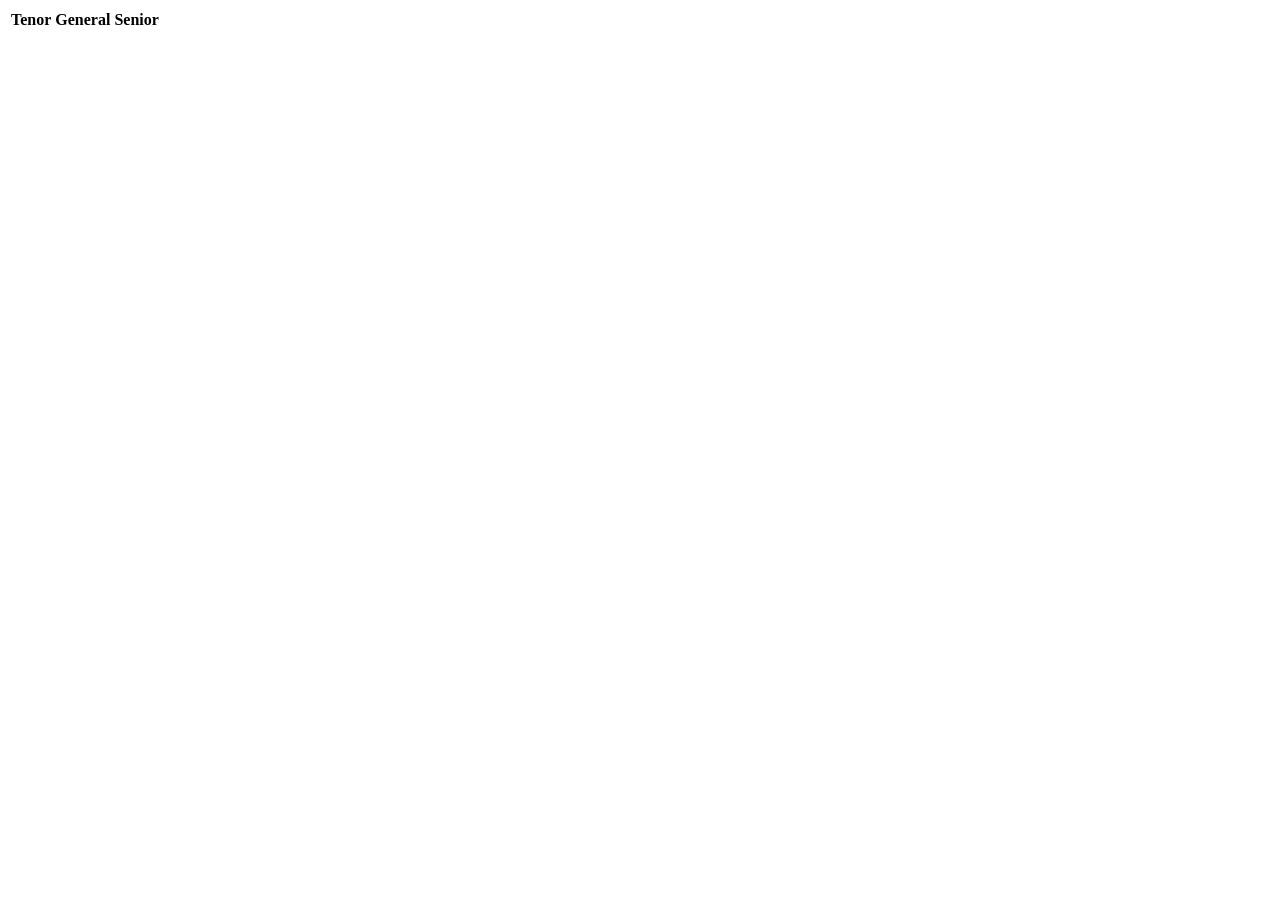
<file: snapshots/yes_fd_page.html>
<!--
Replace this template with actual page HTML from:
https://www.yes.bank.in/personal-banking/yes-individual/deposits/fixed-deposit
Parser expects at least one FD rates table in rendered HTML.
-->
<html>
  <body>
    <table>
      <tr>
        <th>Tenor</th>
        <th>General</th>
        <th>Senior</th>
      </tr>
    </table>
  </body>
</html>
</file>
